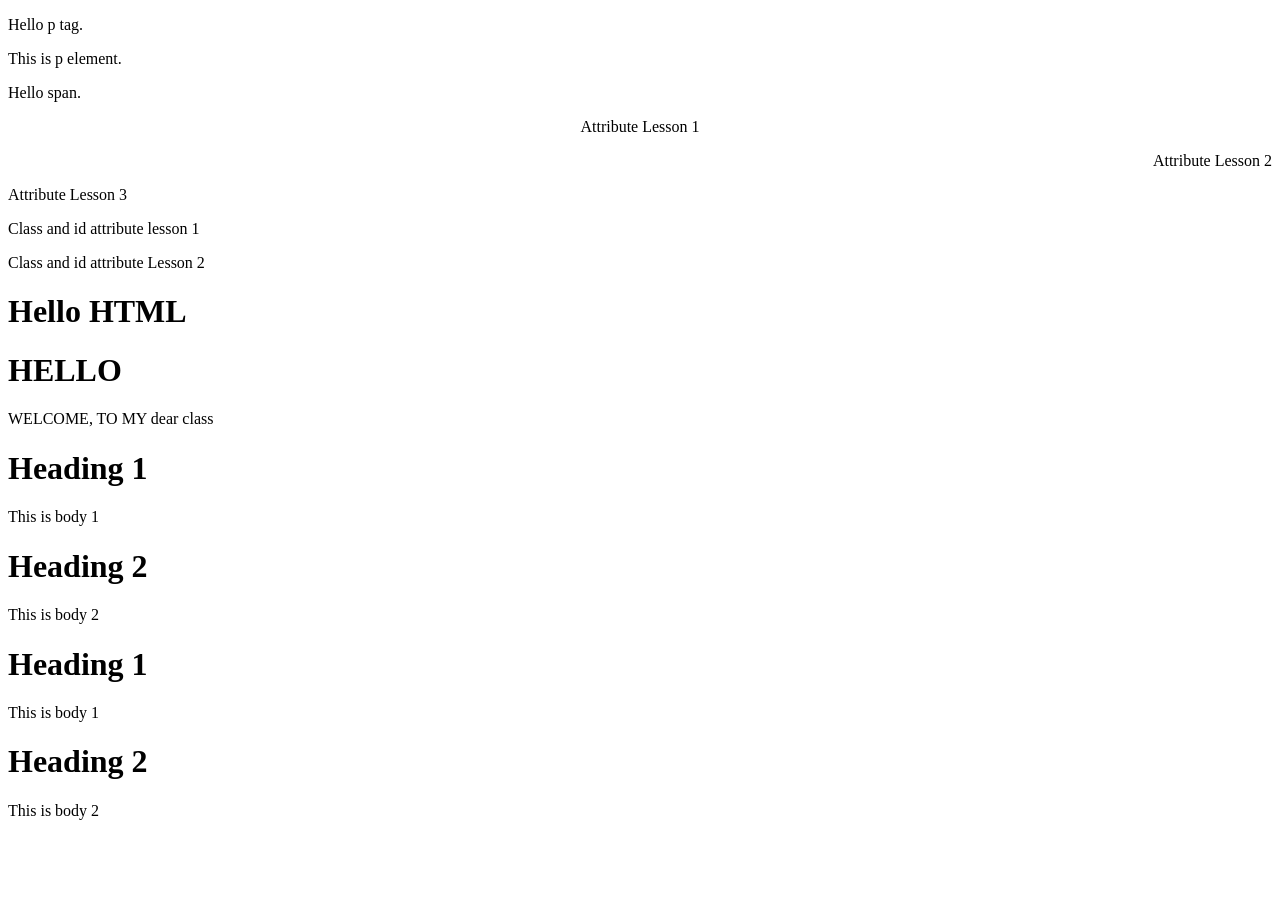
<file: HTML/index.html>
<!DOCTYPE html>
<html>
    <head></head>
    <body>
        <p>Hello p tag.</p>

        <!-- This is p tag. -->
        <p></p>

        <!-- This is a p element. -->
        <p>This is p element.</p>

        <div>
            <p>
                <span>Hello span.</span>
            </p>
        </div>

        <!-- Attribute     -->
         <p align="center">Attribute Lesson 1</p>
         <p align="right">Attribute Lesson 2</p>
         <p>Attribute Lesson 3</p>
    
        <!-- class and id attribute -->
        <p class="p-class p-tag" id="p-id">Class and id attribute lesson 1</p>
        <p class="p-class" id="p-id1">Class and id attribute Lesson 2</p>

        <h1>Hello HTML</h1>
        <H1>HELLO</H1>

        <P>WELCOME,            TO 
            
            MY             dear               
            class
        </P>

     <!-- Urgly code -->
      <div></div><h1>Heading 1</h1><p>This is body 1</p></div><div><h1>Heading 2</h1><p>This is body 2</p></div></div>

      <!-- Pretty code  -->
        <div>
            <div>
                <h1>Heading 1</h1>
                <p>This is body 1</p>
            </div>
            <div>
                <h1>Heading 2</h1>
                <p>This is body 2</p>
            </div>
        </div>


    </body>
</html>
</file>
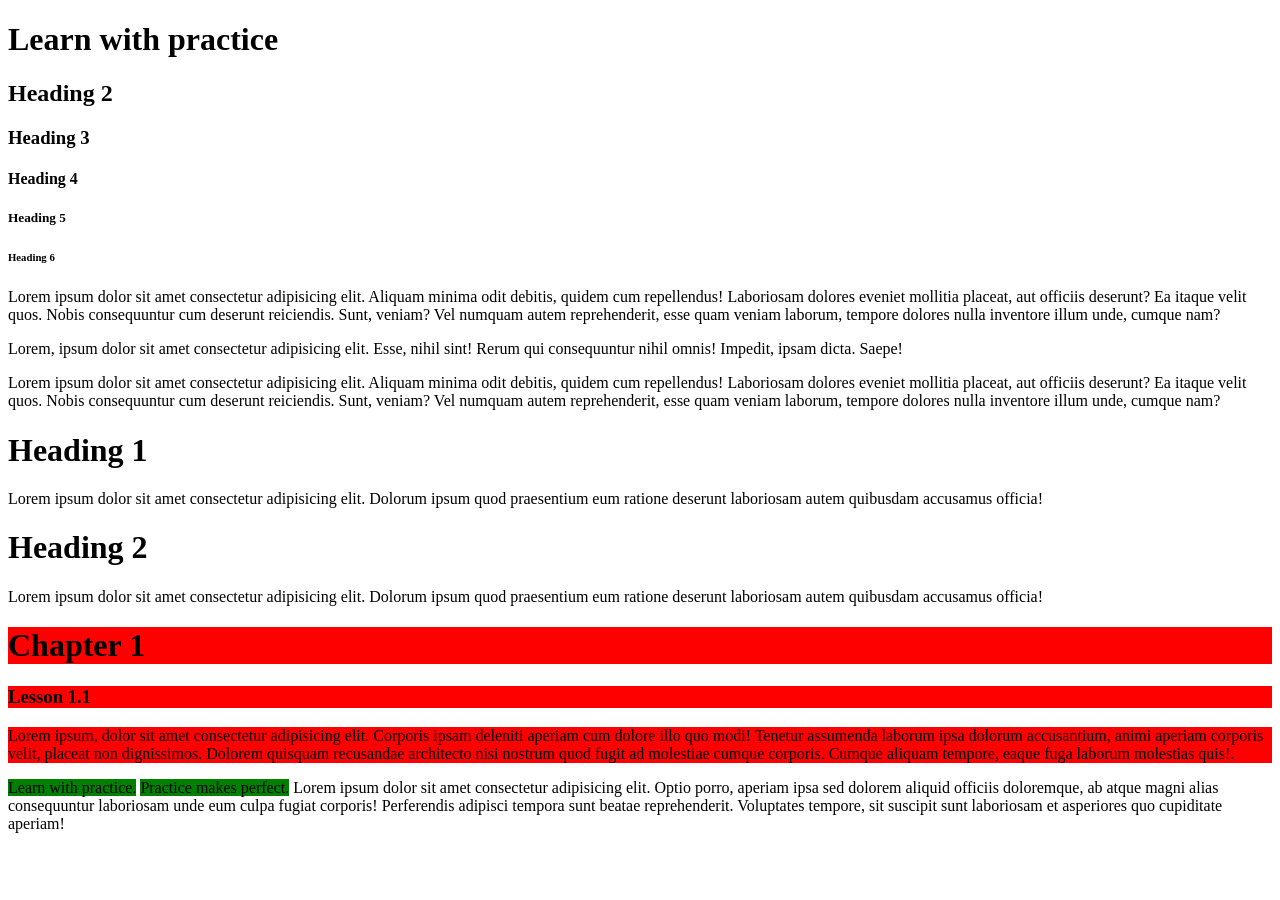
<file: HTML/body.html>
<!DOCTYPE html>
<html lang="en">
<head>
    <meta charset="UTF-8">
    <meta name="viewport" content="width=device-width, initial-scale=1.0">
    <title>Document</title>
    <style>
        .block {
            background-color:red;
        }
        
        .inline {
            background-color:green;
        }
    </style>
</head>
<body>
    <!-- Heading tag -->
    <h1>Learn with practice</h1>
    <h2>Heading 2</h2>
    <h3>Heading 3</h3>
    <h4>Heading 4</h4>
    <h5>Heading 5</h5>
    <h6>Heading 6</h6>

    <!-- paragraph tag -->
    <p>Lorem ipsum dolor sit amet consectetur adipisicing elit. Aliquam minima odit debitis, quidem cum repellendus! Laboriosam dolores eveniet mollitia placeat, aut officiis deserunt? Ea itaque velit quos. Nobis consequuntur cum deserunt reiciendis. Sunt, veniam? Vel numquam autem reprehenderit, esse quam veniam laborum, tempore dolores nulla inventore illum unde, cumque nam?</p>

    <span>Lorem, ipsum dolor sit amet consectetur adipisicing elit. Esse, nihil sint! Rerum qui consequuntur nihil omnis! Impedit, ipsam dicta. Saepe! </span>

    <p>Lorem ipsum dolor sit amet consectetur adipisicing elit. Aliquam minima odit debitis, quidem cum repellendus! Laboriosam dolores eveniet mollitia placeat, aut officiis deserunt? Ea itaque velit quos. Nobis consequuntur cum deserunt reiciendis. Sunt, veniam? Vel numquam autem reprehenderit, esse quam veniam laborum, tempore dolores nulla inventore illum unde, cumque nam?</p>

    <div>
        <div>
            <h1>Heading 1</h1>
            <p>Lorem ipsum dolor sit amet consectetur adipisicing elit. Dolorum ipsum quod praesentium eum ratione deserunt laboriosam autem quibusdam accusamus officia!</p>
        </div>
        <div>
            <h1>Heading 2</h1>
            <p>Lorem ipsum dolor sit amet consectetur adipisicing elit. Dolorum ipsum quod praesentium eum ratione deserunt laboriosam autem quibusdam accusamus officia!</p>
        </div>
    </div>

    <!-- Two types of elements in HTML -->
    <!-- Inline elements: span -->
    <!-- Block elements: div, p, h1-h6 -->
     <h1 class="block">Chapter 1</h1>
     <h3 class="block">Lesson 1.1</h3>
     <p class="block" >Lorem ipsum, dolor sit amet consectetur adipisicing elit. Corporis ipsam deleniti aperiam cum dolore illo quo modi! Tenetur assumenda laborum ipsa dolorum accusantium, animi aperiam corporis velit, placeat non dignissimos. Dolorem quisquam recusandae architecto nisi nostrum quod fugit ad molestiae cumque corporis. Cumque aliquam tempore, eaque fuga laborum molestias quis!.</p>

        <span class="inline">Learn with practice.</span>
        <span class="inline">Practice makes perfect.</span>
        <span>Lorem ipsum dolor sit amet consectetur adipisicing elit. Optio porro, aperiam ipsa sed dolorem aliquid officiis doloremque, ab atque magni alias consequuntur laboriosam unde eum culpa fugiat corporis! Perferendis adipisci tempora sunt beatae reprehenderit. Voluptates tempore, sit suscipit sunt laboriosam et asperiores quo cupiditate aperiam!</span>
</body>
</html>
</file>
